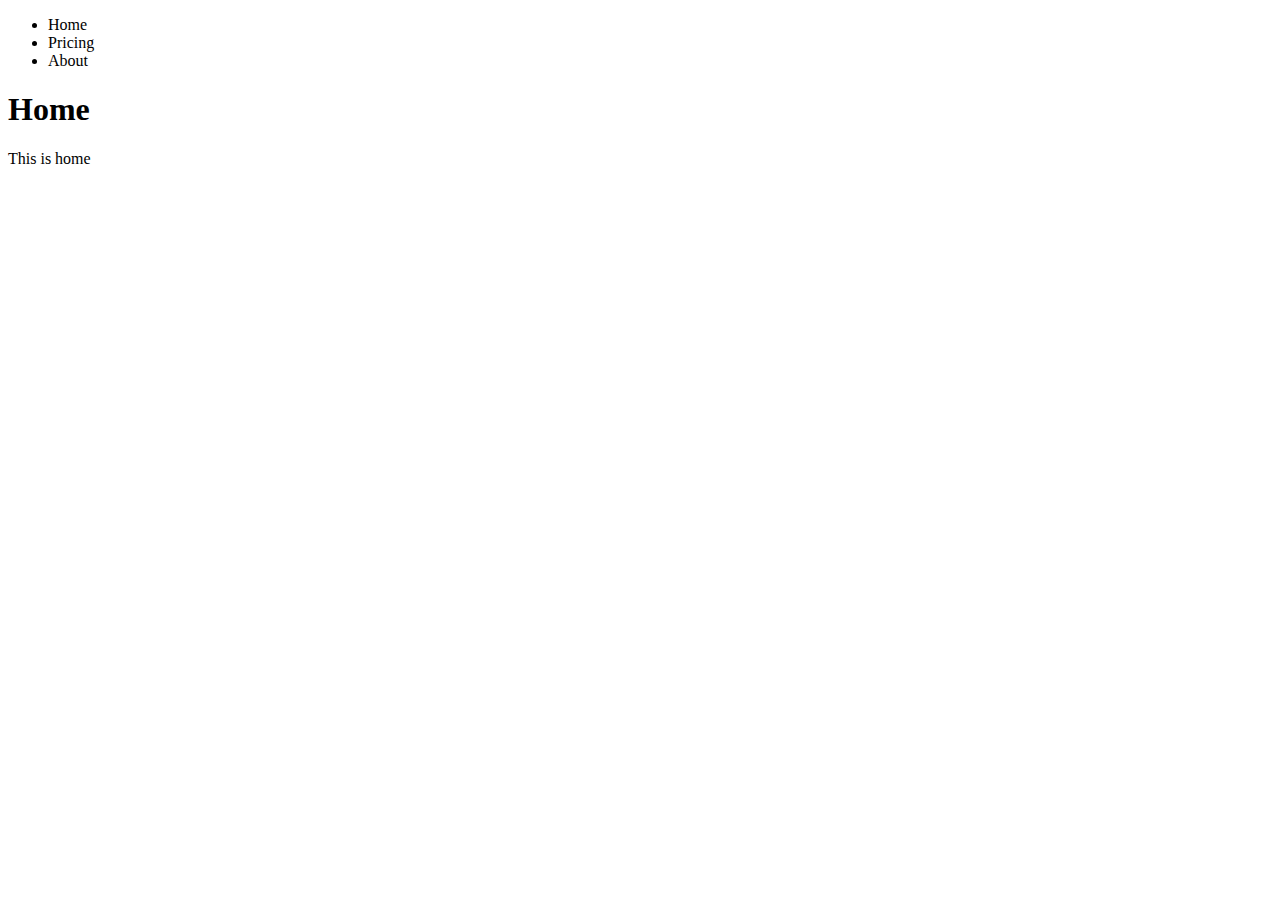
<file: dummy.html>
<!DOCTYPE html>
<html lang="en">
<head>
    <meta charset="UTF-8">
    <meta http-equiv="X-UA-Compatible" content="IE=edge">
    <meta name="viewport" content="width=device-width, initial-scale=1.0">
    <script src="script.js" defer></script>
    <link rel="stylesheet" href="dummy.css">
    <title>Tabs</title>
</head>
<body>
    <ul>
        <li data-tab-target="#home">Home</li>
        <li data-tab-target="#pricing">Pricing</li>
        <li data-tab-target="#about">About</li>
    </ul>

    <div class="tab-content">
        <div id="home" data-tab-content class="active">
            <h1>Home</h1>
            <p>This is home</p>
        </div>

        <div id="pricing" data-tab-content>
            <h1>Pricing</h1>
            <p>Some pricing information</p>
        </div>

        <div id="about" data-tab-content>
            <h1>About</h1>
            <p>Some information about me</p>
        </div>
    </div>
</body>
</html>
</file>
<file: dummy.css>
[data-tab-content]{
    display: none;
}

.active[data-tab-content]{
    display: block;
}
</file>
